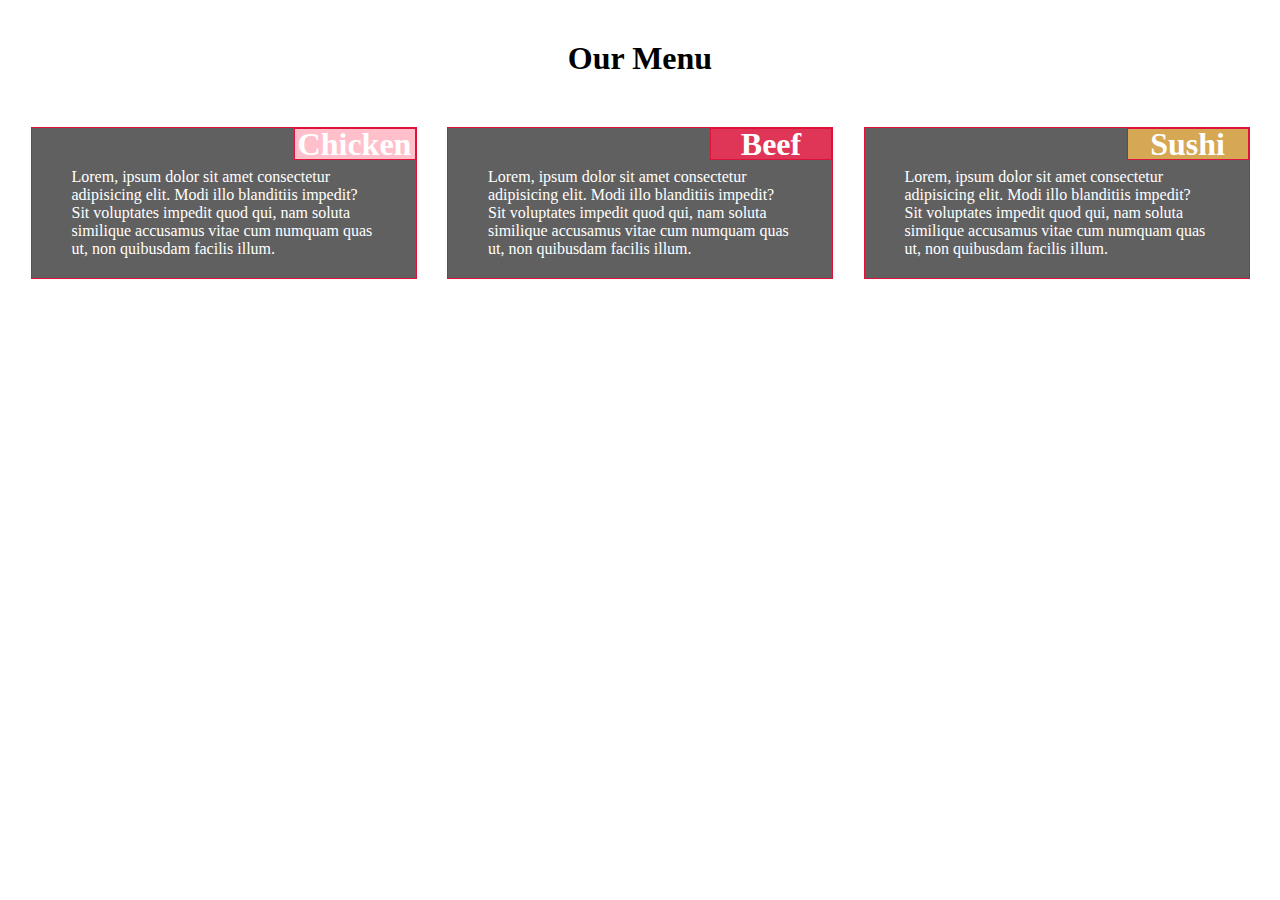
<file: mod2-solution/index.html>
<!DOCTYPE html>
<html lang="en">

<head>
    <meta charset="UTF-8">
    <meta http-equiv="X-UA-Compatible" content="IE=edge">
    <meta name="viewport" content="width=device-width, initial-scale=1.0">
    <link rel="stylesheet" href="./style.css">
    <title>Dishes Menu</title>
</head>

<body>
    <h1 id="title">Our Menu</h1>
    <div class="big_container">

        <section class="box" id="chicken">
            <div class="title" id="title1">
                <h1>Chicken</h1>
            </div>
            <p>
                Lorem, ipsum dolor sit amet consectetur adipisicing elit. Modi illo blanditiis impedit? Sit voluptates
                impedit quod qui,
                nam soluta similique accusamus vitae cum numquam quas ut, non quibusdam facilis illum.
            </p>
        </section>

        <section class="box" id="beef">
            <div class="title" id="title2">
                <h1>Beef</h1>
            </div>
            <p>
                Lorem, ipsum dolor sit amet consectetur adipisicing elit. Modi illo blanditiis impedit? Sit voluptates
                impedit quod qui,
                nam soluta similique accusamus vitae cum numquam quas ut, non quibusdam facilis illum.
            </p>
        </section>

        <section class="box" id="sushi">
            <div class="title" id="title3">
                <h1>Sushi</h1>
            </div>
            <p>
                Lorem, ipsum dolor sit amet consectetur adipisicing elit. Modi illo blanditiis impedit? Sit voluptates
                impedit quod qui,
                nam soluta similique accusamus vitae cum numquam quas ut, non quibusdam facilis illum.
            </p>
        </section>

    </div>
</body>

</html>
</file>
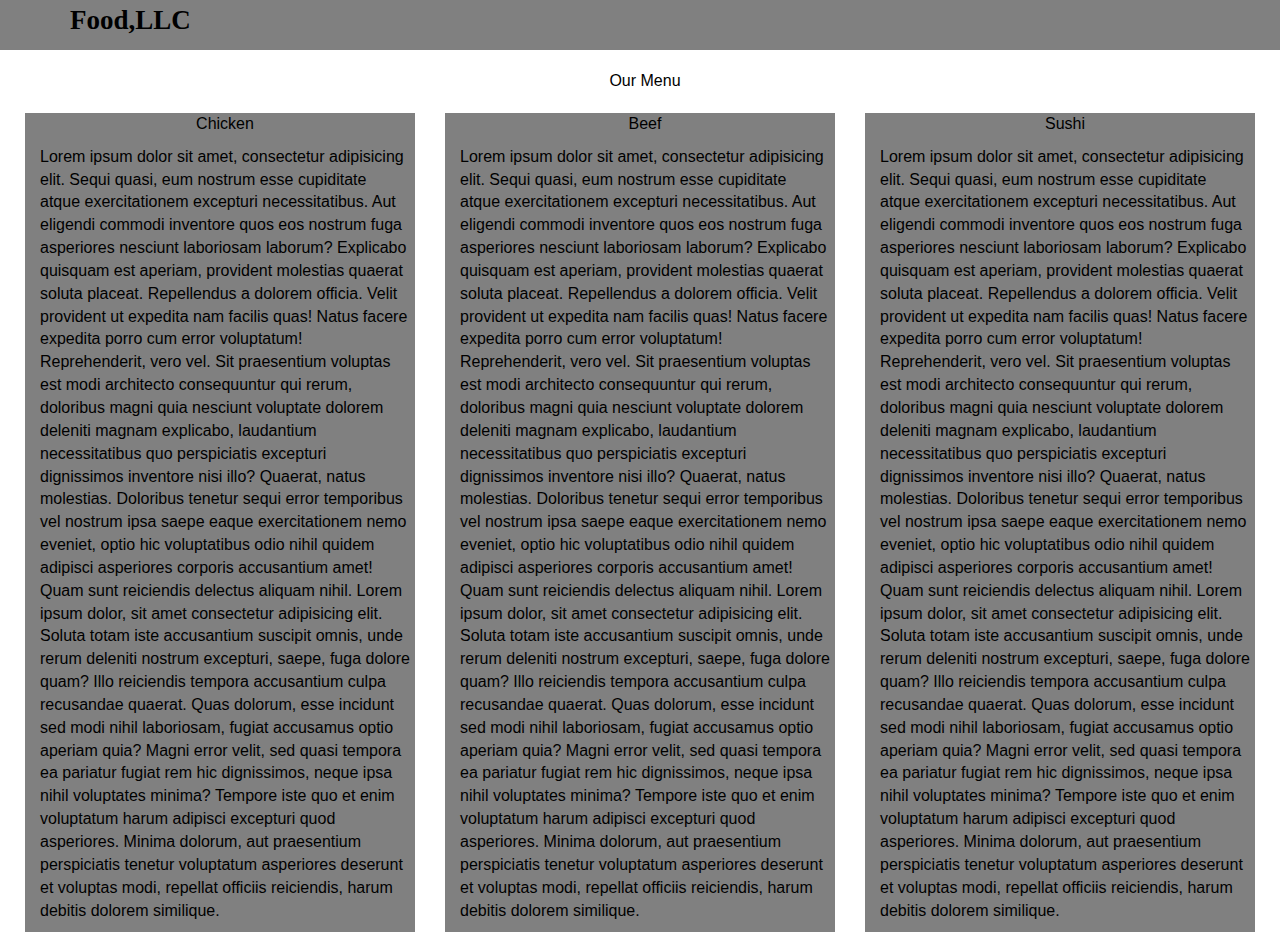
<file: mod3-solution/index.html>
<!DOCTYPE html>
<html lang="en">
<head>
    <meta charset="UTF-8">
    <meta http-equiv="X-UA-Compatible" content="IE=edge">
    <meta name="viewport" content="width=device-width, initial-scale=1.0">
    <link rel="stylesheet" href="css/bootstrap.min.css">
    <link rel="stylesheet" href="css/styles.css">
    <title>Module-3</title>
</head>
<body>
<header>
    <nav id="header-nav" class="navbar navbar-default" >
        <div class="container">
            <div class="navbar-header">
                <a class="navbar-brand pull-left" href="#"><h1>Food,LLC</h1></a>
                <button type="button" class="navbar-toggle collapsed visible-xs" data-toggle="collapse"
                    data-target="#collapsable-nav" aria-expanded="false">
                    <span class="sr-only">Toggle navigation</span>
                    <span class="icon-bar"></span>
                    <span class="icon-bar"></span>
                    <span class="icon-bar"></span>
                </button>
            </div>

            <div id="collapsable-nav" class="collapse navbar-collapse " >
                <ul id="nav-list" class="nav navbar-nav navbar-right visible-xs">
                    <li>
                        <a href="#">
                            <span></span><br class="hidden-xs"> Chicken</a>
                    </li>
                    <li>
                        <a href="#">
                            <span></span><br class="hidden-xs">Beef</a>
                    </li>
                    <li>
                        <a href="#">
                            <span></span><br class="hidden-xs">Sushi</a>
                    </li>
                </ul><!-- #nav-list -->
            </div><!-- .collapse .navbar-collapse -->
        </div><!-- .container -->
    </nav><!-- #header-nav -->
</header>
  <div class="container-fluid col-xs-12">
    <p class="text-center">Our Menu</p>
    <div class="content">


        <section class="box chicken">
            <p class="text-center">Chicken</p>
        <p>Lorem ipsum dolor sit amet, consectetur adipisicing elit. Sequi quasi, eum nostrum esse cupiditate atque exercitationem excepturi necessitatibus. Aut eligendi commodi inventore quos eos nostrum fuga asperiores nesciunt laboriosam laborum?
        Explicabo quisquam est aperiam, provident molestias quaerat soluta placeat. Repellendus a dolorem officia. Velit provident ut expedita nam facilis quas! Natus facere expedita porro cum error voluptatum! Reprehenderit, vero vel.
        Sit praesentium voluptas est modi architecto consequuntur qui rerum, doloribus magni quia nesciunt voluptate dolorem deleniti magnam explicabo, laudantium necessitatibus quo perspiciatis excepturi dignissimos inventore nisi illo? Quaerat, natus molestias.
        Doloribus tenetur sequi error temporibus vel nostrum ipsa saepe eaque exercitationem nemo eveniet, optio hic voluptatibus odio nihil quidem adipisci asperiores corporis accusantium amet! Quam sunt reiciendis delectus aliquam nihil.
      Lorem ipsum dolor, sit amet consectetur adipisicing elit. Soluta totam iste accusantium suscipit omnis, unde rerum deleniti nostrum excepturi, saepe, fuga dolore quam? Illo reiciendis tempora accusantium culpa recusandae quaerat.
      Quas dolorum, esse incidunt sed modi nihil laboriosam, fugiat accusamus optio aperiam quia? Magni error velit, sed quasi tempora ea pariatur fugiat rem hic dignissimos, neque ipsa nihil voluptates minima?
      Tempore iste quo et enim voluptatum harum adipisci excepturi quod asperiores. Minima dolorum, aut praesentium perspiciatis tenetur voluptatum asperiores deserunt et voluptas modi, repellat officiis reiciendis, harum debitis dolorem similique. </p>
    </section>


        <section class="box beef">
        <p class="text-center">Beef</p>
        <p>Lorem ipsum dolor sit amet, consectetur adipisicing elit. Sequi quasi, eum nostrum esse cupiditate atque exercitationem excepturi necessitatibus. Aut eligendi commodi inventore quos eos nostrum fuga asperiores nesciunt laboriosam laborum?
        Explicabo quisquam est aperiam, provident molestias quaerat soluta placeat. Repellendus a dolorem officia. Velit provident ut expedita nam facilis quas! Natus facere expedita porro cum error voluptatum! Reprehenderit, vero vel.
        Sit praesentium voluptas est modi architecto consequuntur qui rerum, doloribus magni quia nesciunt voluptate dolorem deleniti magnam explicabo, laudantium necessitatibus quo perspiciatis excepturi dignissimos inventore nisi illo? Quaerat, natus molestias.
        Doloribus tenetur sequi error temporibus vel nostrum ipsa saepe eaque exercitationem nemo eveniet, optio hic voluptatibus odio nihil quidem adipisci asperiores corporis accusantium amet! Quam sunt reiciendis delectus aliquam nihil.
      Lorem ipsum dolor, sit amet consectetur adipisicing elit. Soluta totam iste accusantium suscipit omnis, unde rerum deleniti nostrum excepturi, saepe, fuga dolore quam? Illo reiciendis tempora accusantium culpa recusandae quaerat.
      Quas dolorum, esse incidunt sed modi nihil laboriosam, fugiat accusamus optio aperiam quia? Magni error velit, sed quasi tempora ea pariatur fugiat rem hic dignissimos, neque ipsa nihil voluptates minima?
      Tempore iste quo et enim voluptatum harum adipisci excepturi quod asperiores. Minima dolorum, aut praesentium perspiciatis tenetur voluptatum asperiores deserunt et voluptas modi, repellat officiis reiciendis, harum debitis dolorem similique. </p>
   </section>

        <section class="box sushi" id="sushis">
            <p class="text-center">Sushi</p>
   <p>Lorem ipsum dolor sit amet, consectetur adipisicing elit. Sequi quasi, eum nostrum esse cupiditate atque exercitationem excepturi necessitatibus. Aut eligendi commodi inventore quos eos nostrum fuga asperiores nesciunt laboriosam laborum?
        Explicabo quisquam est aperiam, provident molestias quaerat soluta placeat. Repellendus a dolorem officia. Velit provident ut expedita nam facilis quas! Natus facere expedita porro cum error voluptatum! Reprehenderit, vero vel.
        Sit praesentium voluptas est modi architecto consequuntur qui rerum, doloribus magni quia nesciunt voluptate dolorem deleniti magnam explicabo, laudantium necessitatibus quo perspiciatis excepturi dignissimos inventore nisi illo? Quaerat, natus molestias.
        Doloribus tenetur sequi error temporibus vel nostrum ipsa saepe eaque exercitationem nemo eveniet, optio hic voluptatibus odio nihil quidem adipisci asperiores corporis accusantium amet! Quam sunt reiciendis delectus aliquam nihil.
      Lorem ipsum dolor, sit amet consectetur adipisicing elit. Soluta totam iste accusantium suscipit omnis, unde rerum deleniti nostrum excepturi, saepe, fuga dolore quam? Illo reiciendis tempora accusantium culpa recusandae quaerat.
      Quas dolorum, esse incidunt sed modi nihil laboriosam, fugiat accusamus optio aperiam quia? Magni error velit, sed quasi tempora ea pariatur fugiat rem hic dignissimos, neque ipsa nihil voluptates minima?
      Tempore iste quo et enim voluptatum harum adipisci excepturi quod asperiores. Minima dolorum, aut praesentium perspiciatis tenetur voluptatum asperiores deserunt et voluptas modi, repellat officiis reiciendis, harum debitis dolorem similique. </p>
        </section>
    </div>
    </div>
    <script src="js/jquery-2.1.4.min.js"></script>
    <script src="js/bootstrap.min.js"></script>
    <script src="js/script.js"></script>
</body>
</html>
</file>
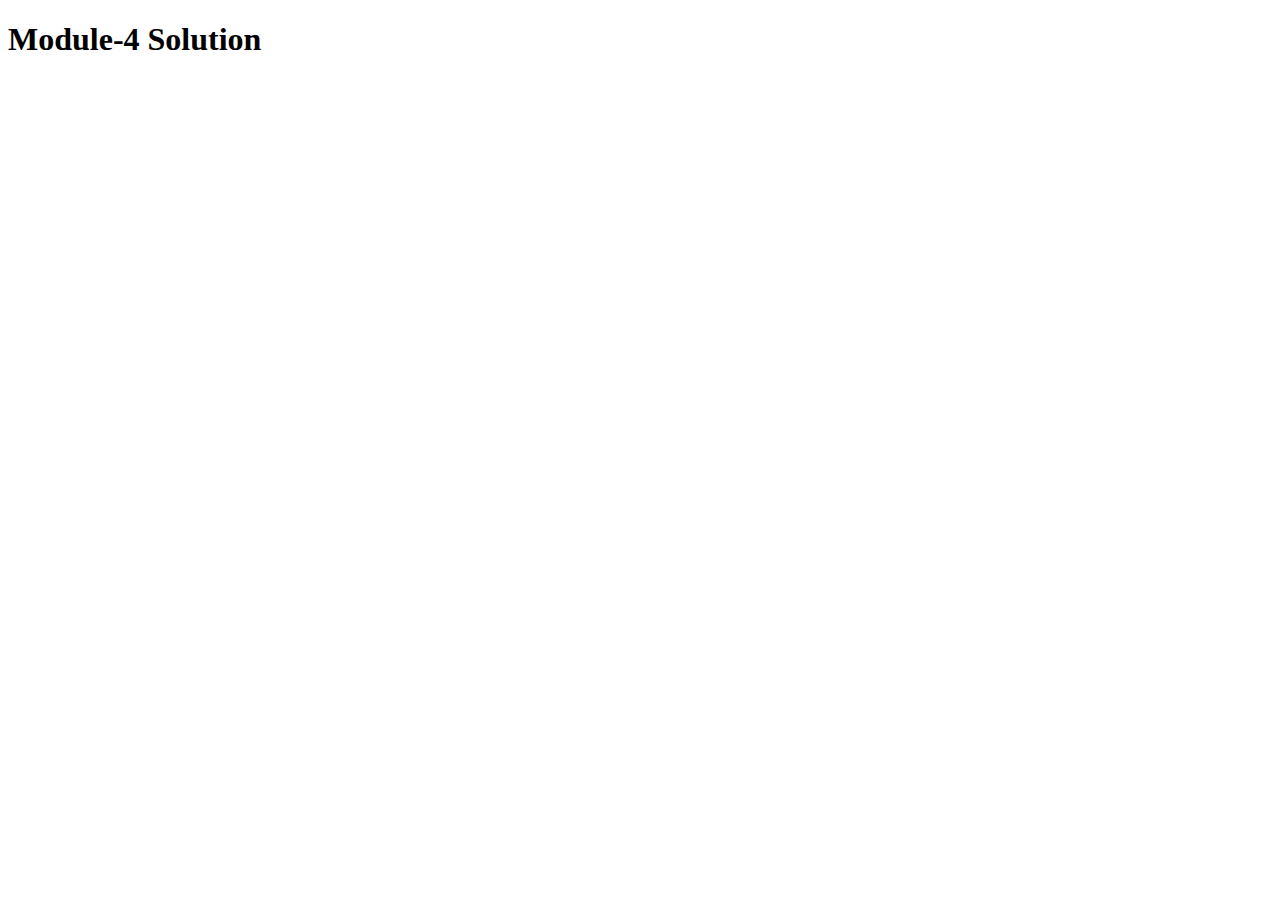
<file: mod4-solution/index.html>
<!DOCTYPE html>
<html>

<head>
    <meta charset="utf-8">
    <title>Module 4 Solution Starter</title>
    <script src="SpeakHello.js"></script>
    <script src="SpeakGoodBye.js"></script>
    <script src="script.js"></script>
</head>
<body>
<h1>Module-4 Solution</h1>    
</body>

</html>
</file>
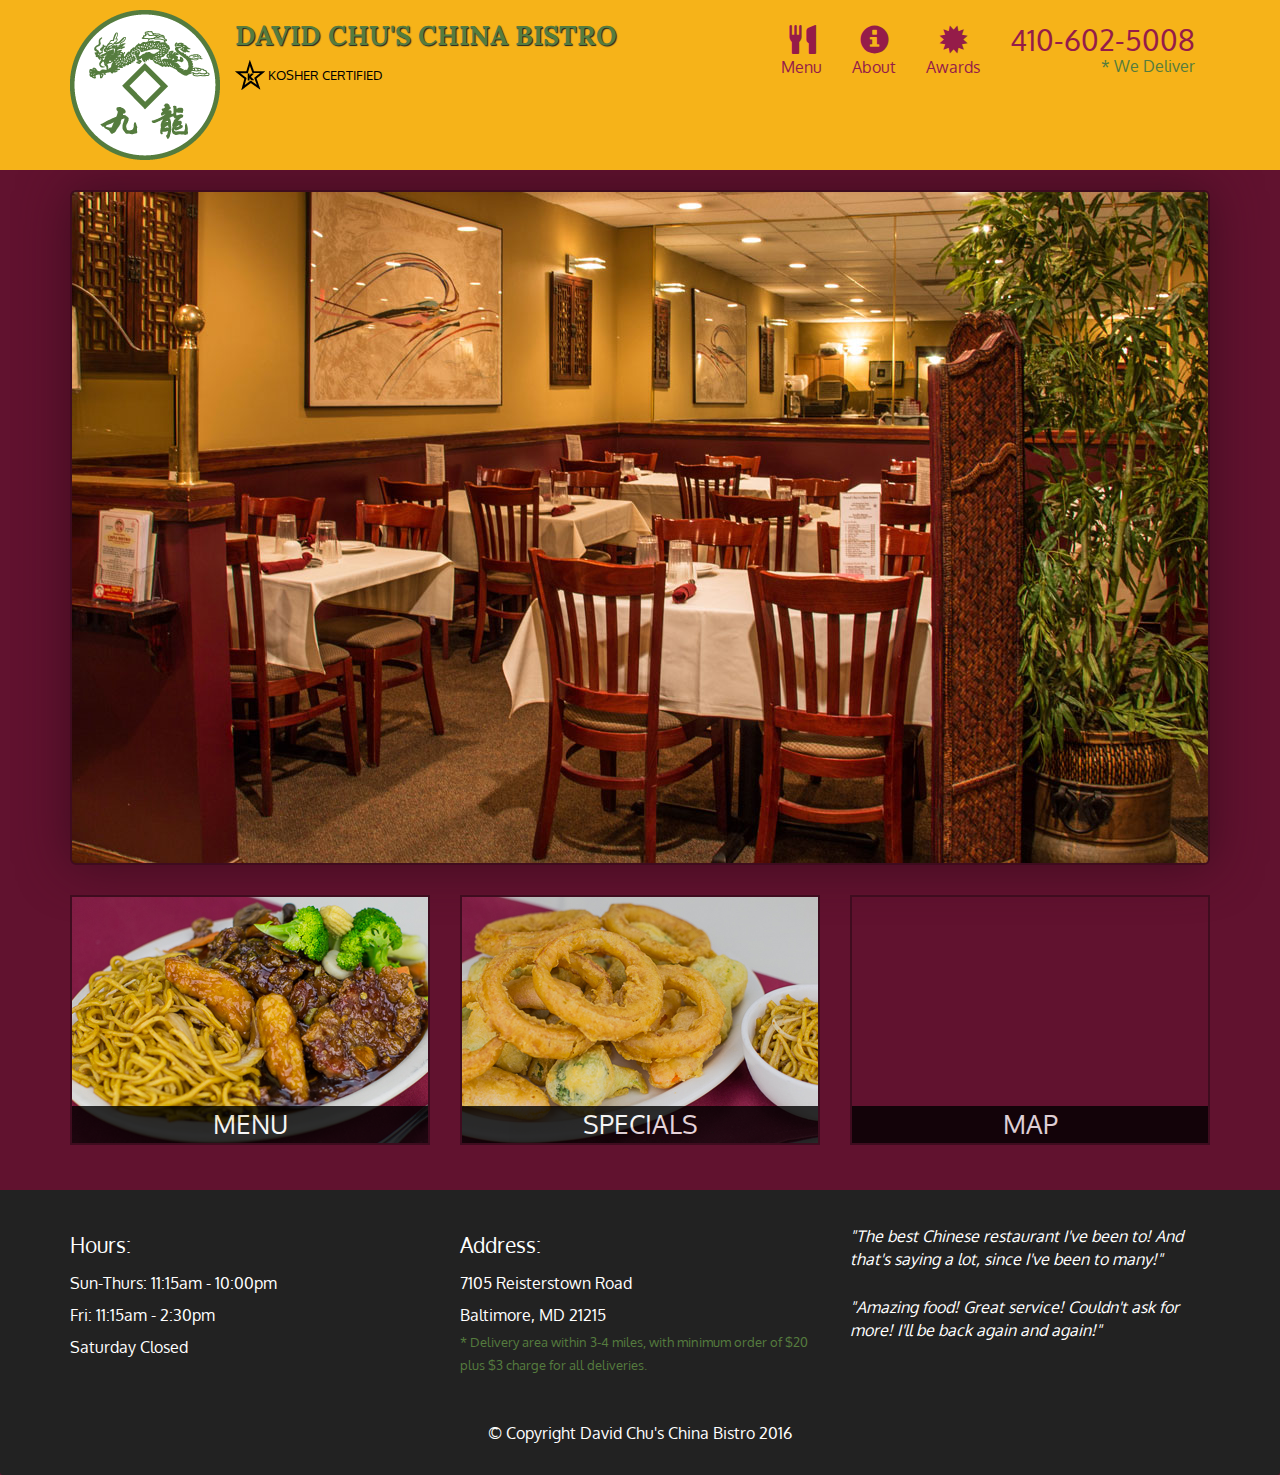
<file: mod5-solution/index.html>
<!doctype html>
<html lang="en">
  <head>
    <meta charset="utf-8">
    <meta http-equiv="X-UA-Compatible" content="IE=edge">
    <meta name="viewport" content="width=device-width, initial-scale=1">
    <title>David Chu's China Bistro</title>
    <link rel="stylesheet" href="css/bootstrap.min.css">
    <link rel="stylesheet" href="css/styles.css">
    <link href='https://fonts.googleapis.com/css?family=Oxygen:400,300,700' rel='stylesheet' type='text/css'>
    <link href='https://fonts.googleapis.com/css?family=Lora' rel='stylesheet' type='text/css'>
  </head>
<body>
  <header>
    <nav id="header-nav" class="navbar navbar-default">
      <div class="container">
        <div class="navbar-header">
          <a href="index.html" class="pull-left visible-md visible-lg">
            <div id="logo-img" alt="Logo image"></div>
          </a>

          <div class="navbar-brand">
            <a href="index.html"><h1>David Chu's China Bistro</h1></a>
            <p>
              <img src="images/star-k-logo.png" alt="Kosher certification">
              <span>Kosher Certified</span>
            </p>
          </div>

          <button id="navbarToggle" type="button" class="navbar-toggle collapsed" data-toggle="collapse" data-target="#collapsable-nav" aria-expanded="false">
            <span class="sr-only">Toggle navigation</span>
            <span class="icon-bar"></span>
            <span class="icon-bar"></span>
            <span class="icon-bar"></span>
          </button>
        </div>
        
        <div id="collapsable-nav" class="collapse navbar-collapse">
           <ul id="nav-list" class="nav navbar-nav navbar-right">
            <li id="navHomeButton" class="visible-xs active">
              <a href="index.html">
                <span class="glyphicon glyphicon-home"></span> Home</a>
            </li>
            <li id="navMenuButton">
              <a href="#" onclick="$dc.loadMenuCategories();">
                <span class="glyphicon glyphicon-cutlery"></span><br class="hidden-xs"> Menu</a>
            </li>
            <li>
              <a href="#">
                <span class="glyphicon glyphicon-info-sign"></span><br class="hidden-xs"> About</a>
            </li>
            <li>
              <a href="#">
                <span class="glyphicon glyphicon-certificate"></span><br class="hidden-xs"> Awards</a>
            </li>
            <li id="phone" class="hidden-xs">
              <a href="tel:410-602-5008">
                <span>410-602-5008</span></a><div>* We Deliver</div>
            </li>
          </ul><!-- #nav-list -->
        </div><!-- .collapse .navbar-collapse -->
      </div><!-- .container -->
    </nav><!-- #header-nav -->
  </header>

  <div id="call-btn" class="visible-xs">
    <a class="btn" href="tel:410-602-5008">
    <span class="glyphicon glyphicon-earphone"></span>
    410-602-5008
    </a>
  </div>
  <div id="xs-deliver" class="text-center visible-xs">* We Deliver</div>

  <div id="main-content" class="container"></div>

  <footer class="panel-footer">
    <div class="container">
      <div class="row">
        <section id="hours" class="col-sm-4">
          <span>Hours:</span><br>
          Sun-Thurs: 11:15am - 10:00pm<br>
          Fri: 11:15am - 2:30pm<br>
          Saturday Closed
          <hr class="visible-xs">
        </section>
        <section id="address" class="col-sm-4">
          <span>Address:</span><br>
          7105 Reisterstown Road<br>
          Baltimore, MD 21215
          <p>* Delivery area within 3-4 miles, with minimum order of $20 plus $3 charge for all deliveries.</p>
          <hr class="visible-xs">
        </section>
        <section id="testimonials" class="col-sm-4">
          <p>"The best Chinese restaurant I've been to! And that's saying a lot, since I've been to many!"</p>
          <p>"Amazing food! Great service! Couldn't ask for more! I'll be back again and again!"</p>
        </section>
      </div>
      <div class="text-center">&copy; Copyright David Chu's China Bistro 2016</div>
    </div>
  </footer>

  <!-- jQuery (Bootstrap JS plugins depend on it) -->
  <script src="js/jquery-2.1.4.min.js"></script>
  <script src="js/bootstrap.min.js"></script>
  <script src="js/ajax-utils.js"></script>
  <script src="js/script.js"></script>
</body>
</html>
</file>
<file: mod2-solution/style.css>
* {
    padding: 0px;
    margin: 0px;
}

.big_container {
    width: 100%;
    height: 400px;
    display: flex;
    justify-content: space-evenly;
}

.box {
    width: 30%;
    height: 150px;
    border: solid crimson 1px;
    margin-top: 50px;
    background-color: rgb(97, 96, 96);
    color: white;
    font-family: Poppins;
}

.title {
    width: 120px;
    height: 30px;
    text-align: center;
    line-height: 30px;
    float: right;
    border: solid crimson 1px;
}

#title1 {
    background-color: pink;
}

#title2 {
    background-color: rgb(223, 54, 87);
}

#title3 {
    background-color: rgb(214, 168, 83);
}

p {
    padding: 40px;
    box-sizing: border-box;
}

#title {
    text-align: center;
    margin-top: 40px;
}


/* Desktop size */

@media (min-width:992px) {

    .big_container {
        display: flex;
        justify-content: space-evenly;
    }

    .box {
        width: 30%;
        height: 150px;
    }
}



/* Tablet size */

@media (max-width:991px) and (min-width:768px) {

    .big_container {
        display: grid;
        grid-template-columns: 45% 45%;
        grid-template-rows: 45% 45%;
    }

    .box {
        width: 100%;
        height: 150px;
    }

    #sushi {
        grid-column: 1/3;
    }
}


/* Mobile Size */


@media (max-width:767px) and (max-width:766px) {
    .big_container {
        display: block;
    }

    .box {
        margin: 20px auto;
        width: 80%;
        height: 35%;
    }
}
</file>
<file: mod3-solution/css/styles.css>
body {
    font-size: 16px;
    color: #fff;
    font-family: 'Oxygen', sans-serif;
}

/** HEADER **/
#header-nav {
    background-color: gray;
    border-radius: 0;
    border: 0;
}

#nav-list {
    background-color: white;

}

li {
    border: 1px solid black;
}



.navbar-brand h1 {
    /* Restaurant name */
    font-family: 'Lora', serif;
    font-size: 1.5em;
    font-weight: bold;
    margin-bottom: 0;
    line-height: .75;
    color: black;
    margin-top: -5px;
}

#nav-list {
    margin-top: 10px;
}

#nav-list a {
    color: black;
    text-align: center;
}


#nav-list a span {
    font-size: 1.8em;
}

#phone {
    margin-top: 5px;
}

#phone a {
    /* Phone number */
    text-align: right;
    padding-bottom: 0;
}

#phone div {
    /* We Deliver */
    color: #557c3e;
    text-align: right;
    padding-right: 15px;
}

#title {
    color: black;
    font-size: x-large;
}

.navbar-header button.navbar-toggle,
.navbar-header .icon-bar {
    border: 1px solid black;
}

.navbar-header button.navbar-toggle {
    clear: both;
    margin-top: -60px;
}

.box {
    background-color: gray;
    margin-left: 10px;
    margin-top: 10px;
}

p {
    color: black;
    font-size: 1em;
    padding-left: 15px;
    padding-right: 5px;
}

h2 {
    color: black;
    text-align: center;
}

/* END HEADER */

/********** Large devices only **********/
@media (min-width: 992px) {
    .content {
        display: grid;
        grid-template-columns: 32% 32% 32%;
        grid-column-gap: 20px;

    }

}


/********** Small devices only **********/
@media (min-width: 768px) and (max-width: 991px) {
    .content {
        display: grid;
        grid-template-columns: 45% 45%;
        grid-template-rows: 65% 45%;
        grid-gap: 30px;
    }

    .box {
        width: 100%;
        height: 100%;
        margin-left: 10%;
    }

    #sushis {
        grid-column: 1/3;
        height: 90%;
        margin-left: 5%;
    }
}

/********** Extra small devices only **********/
@media (max-width: 767px) {

    /* Header */
    .content {
        display: grid;
        grid-template-columns: 100%;
        grid-row: 20% 20% 20%;
    }

    .box {
        width: 80%;
        margin-left: 10%;
        margin-bottom: 20px;
    }
    
    .navbar-header button.navbar-toggle {
    margin-top: -50px;
}
    .navbar-brand {
        padding-top: 10px;
        height: 80px;
    }

    .navbar-brand h1 {
        /* Restaurant name */
        padding-top: 10px;
        font-size: 5vw;
        margin-top: 10px;
        /* 1vw = 1% of viewport width */
    }



    #collapsable-nav a {
        /* Collapsed nav menu text */
        font-size: 1.2em;
    }

    #collapsable-nav a span {
        /* Collapsed nav menu glyph */
        font-size: 1em;
        margin-right: 5px;
        margin-top: 5px;
    }

    #call-btn>a {
        font-size: 1.5em;
        display: block;
        margin: 0 20px;
        padding: 10px;
        border: 2px solid #fff;
    }

    #xs-deliver {
        margin-top: 5px;
        font-size: .7em;
        letter-spacing: .1em;
        text-transform: uppercase;
    }

    /* End Header */

}
</file>
<file: mod5-solution/css/styles.css>
body {
  font-size: 16px;
  color: #fff;
  background-color: #61122f;
  font-family: 'Oxygen', sans-serif;
}

/** HEADER **/
#header-nav {
  background-color: #f6b319;
  border-radius: 0;
  border: 0;
}

#logo-img {
  background: url('../images/restaurant-logo_large.png') no-repeat;
  width: 150px;
  height: 150px;
  margin: 10px 15px 10px 0;
}

.navbar-brand {
  padding-top: 25px;
}
.navbar-brand h1 { /* Restaurant name */
  font-family: 'Lora', serif;
  color: #557c3e;
  font-size: 1.5em;
  text-transform: uppercase;
  font-weight: bold;
  text-shadow: 1px 1px 1px #222;
  margin-top: 0;
  margin-bottom: 0;
  line-height: .75;
}
.navbar-brand a:hover, .navbar-brand a:focus {
  text-decoration: none;
}
.navbar-brand p { /* Kosher cert */
  color: #000;
  text-transform: uppercase;
  font-size: .7em;
  margin-top: 15px;
}
.navbar-brand p span { /* Star-K */
  vertical-align: middle;
}

#nav-list {
  margin-top: 10px;
}
#nav-list a {
  color: #951C49;
  text-align: center;
}
#nav-list a:hover {
  background: #E7E7E7;
}
#nav-list a span {
  font-size: 1.8em;
}

#phone {
  margin-top: 5px;
}
#phone a { /* Phone number */
  text-align: right;
  padding-bottom: 0;
}
#phone div { /* We Deliver */
  color: #557c3e;
  text-align: right;
  padding-right: 15px;
}

.navbar-header button.navbar-toggle, .navbar-header .icon-bar {
  border: 1px solid #61122f;
}
.navbar-header button.navbar-toggle {
  clear: both;
  margin-top: -30px;
}
/* END HEADER */

/* FOOTER */
.panel-footer {
  margin-top: 30px;
  padding-top: 35px;
  padding-bottom: 30px;
  background-color: #222;
  border-top: 0;
}
.panel-footer div.row {
  margin-bottom: 35px;
}
#hours, #address {
  line-height: 2;
}
#hours > span, #address > span {
  font-size: 1.3em;
}
#address p {
  color: #557c3e;
  font-size: .8em;
  line-height: 1.8;
}
#testimonials {
  font-style: italic;
}
#testimonials p:nth-child(2) {
  margin-top: 25px;
}
/* END FOOTER */



/* HOME PAGE */
.container .jumbotron {
  box-shadow: 0 0 50px #3F0C1F;
  border: 2px solid #3F0C1F;
}

#menu-tile, #specials-tile, #map-tile {
  height: 250px;
  width: 100%;
  margin-bottom: 15px;
  position: relative;
  border: 2px solid #3F0C1F;
  overflow: hidden;
}
#menu-tile:hover, #specials-tile:hover, #map-tile:hover {
  box-shadow: 0 1px 5px 1px #cccccc;
}
#menu-tile {
  background: url('../images/menu-tile.jpg') no-repeat;
  background-position: center;
}
#specials-tile {
  background: url('../images/specials-tile.jpg') no-repeat;
  background-position: center;
}
#menu-tile span, #specials-tile span, #map-tile span {
  position: absolute;
  bottom: 0;
  right: 0;
  width: 100%;
  text-align: center;
  font-size: 1.6em;
  text-transform: uppercase;
  background-color: #000;
  color: #fff;
  opacity: .8;
}
/* END HOME PAGE */

/* MENU CATEGORIES PAGE */
.category-tile { 
  position: relative;
  border: 2px solid #3F0C1F;
  overflow: hidden;
  width: 200px;
  height: 200px;
  margin: 0 auto 15px;
}
.category-tile span {
  position: absolute;
  bottom: 0;
  right: 0;
  width: 100%;
  text-align: center;
  font-size: 1.2em;
  text-transform: uppercase;
  background-color: #000;
  color: #fff;
  opacity: .8;
}
.category-tile:hover {
  box-shadow: 0 1px 5px 1px #cccccc;
}

#menu-categories-title + div {
  margin-bottom: 50px;
}
/* END MENU CATEGORIES PAGE */

/* SINGLE CATEGORY PAGE */
.menu-item-tile {
  margin-bottom: 25px;
}
.menu-item-tile hr {
  width: 80%;
}
.menu-item-tile .menu-item-price {
  font-size: 1.1em;
  text-align: right;
  margin-top: -15px;
  margin-right: -15px;
}
.menu-item-tile .menu-item-price span {
  font-size: .6em;
}
.menu-item-photo {
  position: relative;
  border: 2px solid #3F0C1F; 
  overflow: hidden;
  padding: 0;
  margin-right: -15px;
  margin-left: auto;
  margin-bottom: 20px;
  max-width: 250px;
}
.menu-item-photo div {
  position: absolute;
  bottom: 0;
  right: 0;
  width: 80px;
  background-color: #557c3e;
  text-align: center;
}
.menu-item-description {
  padding-right: 30px;
}
h3.menu-item-title {
  margin: 0 0 10px;
}
.menu-item-details {
  font-size: .9em;
  font-style: italic;
}
/* END SINGLE CATEGORY PAGE */


/********** Large devices only **********/
@media (min-width: 1200px) {
  .container .jumbotron {
    background: url('../images/jumbotron_1200.jpg') no-repeat;
    height: 675px;
  }
}

/********** Medium devices only **********/
@media (min-width: 992px) and (max-width: 1199px) {
  /* Header */
  #logo-img {
    background: url('../images/restaurant-logo_medium.png') no-repeat;
    width: 100px;
    height: 100px;
    margin: 5px 5px 5px 0;
  }
  /* End Header */

  /* Home Page */
  .container .jumbotron {
    background: url('../images/jumbotron_992.jpg') no-repeat;
    height: 558px;
  }
  /* End Home Page */
}

/********** Small devices only **********/
@media (min-width: 768px) and (max-width: 991px) {
  /* Home Page */
  .container .jumbotron {
    background: url('../images/jumbotron_768.jpg') no-repeat;
    height: 432px;
  }
  /* End Home Page */
}

/********** Extra small devices only **********/
@media (max-width: 767px) {
  /* Header */
  .navbar-brand {
    padding-top: 10px;
    height: 80px;
  }
  .navbar-brand h1 { /* Restaurant name */
    padding-top: 10px;
    font-size: 5vw; /* 1vw = 1% of viewport width */
  }
  .navbar-brand p { /* Kosher cert */
    font-size: .6em;
    margin-top: 12px;
  }
  .navbar-brand p img { /* Star-K */
    height: 20px;
  }

  #collapsable-nav a { /* Collapsed nav menu text */
    font-size: 1.2em;
  }
  #collapsable-nav a span { /* Collapsed nav menu glyph */
    font-size: 1em;
    margin-right: 5px;
  }

  #call-btn > a {
    font-size: 1.5em;
    display: block;
    margin: 0 20px;
    padding: 10px;
    border: 2px solid #fff;
    background-color: #f6b319;
    color: #951c49;
  }
  #xs-deliver {
    margin-top: 5px;
    font-size: .7em;
    letter-spacing: .1em;
    text-transform: uppercase;
  }
  /* End Header */

  /* Footer */
  .panel-footer section {
    margin-bottom: 30px;
    text-align: center;
  }
  .panel-footer section:nth-child(3) {
    margin-bottom: 0; /* margin already exists on the whole row */
  }
  .panel-footer section hr {
    width: 50%;
  }
  /* End Footer */

  /* Home Page */
  .container .jumbotron {
    margin-top: 30px;
    padding: 0;
  }
  #menu-tile, #specials-tile {
    width: 360px;
    margin: 0 auto 15px;
  }

  .menu-item-photo {
    margin-right: auto;
  }
  .menu-item-tile .menu-item-price {
    text-align: center;
  }
  .menu-item-description {
    text-align: center;;
  }
}


/********** Super extra small devices Only :-) (e.g., iPhone 4) **********/
@media (max-width: 479px) {
  /* Header */
  .navbar-brand h1 { /* Restaurant name */
    padding-top: 5px;
    font-size: 6vw;
  }
  /* End Header */
  
  /* Home page */
  #menu-tile, #specials-tile {
    width: 280px;
    margin: 0 auto 15px;
  }

  .col-xxs-12 {
    position: relative;
    min-height: 1px;
    padding-right: 15px;
    padding-left: 15px;
    float: left;
    width: 100%;
  }
}
</file>
